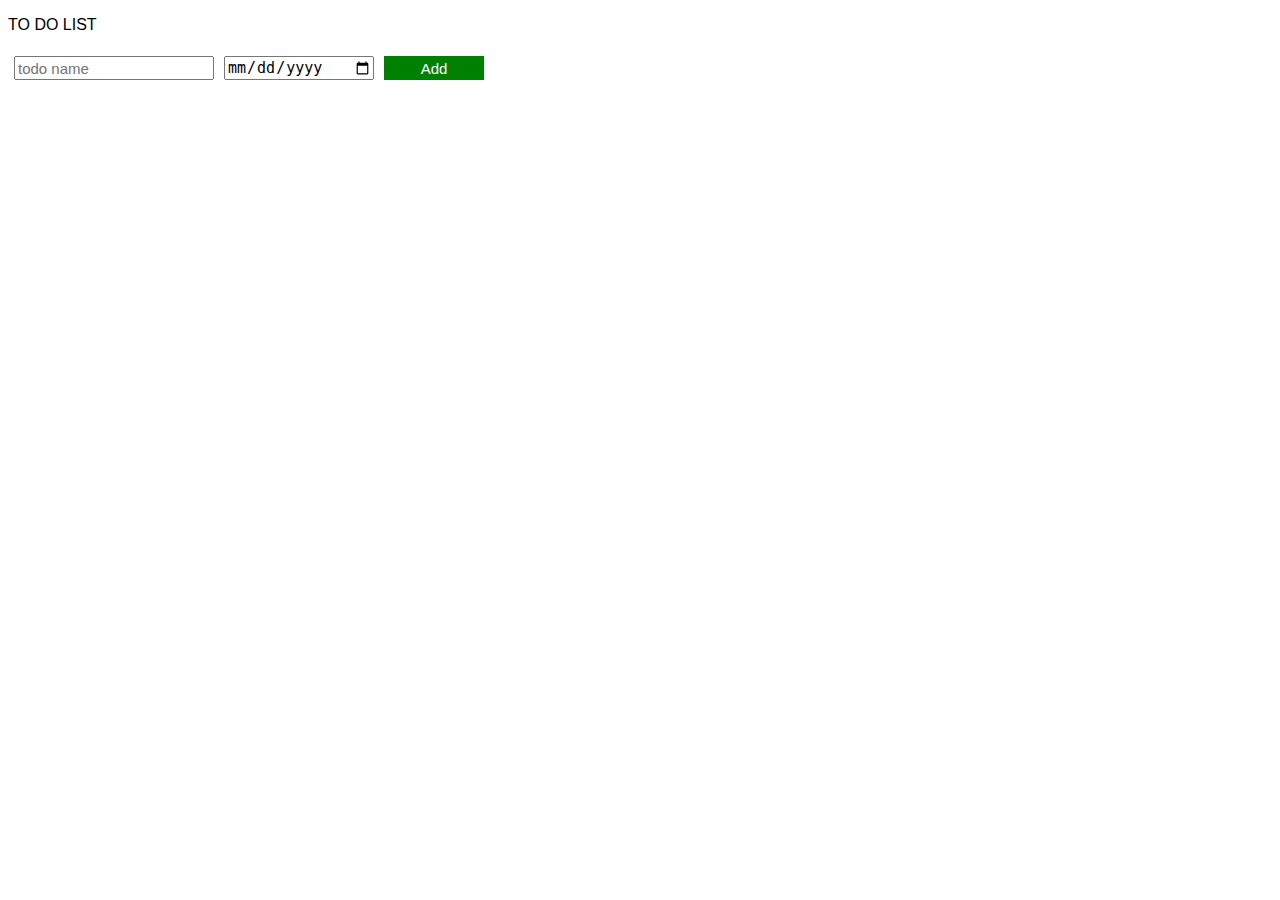
<file: index.html>
<!DOCTYPE html>
<html>
  <head>
    <title>to do list</title>
    <link rel="stylesheet" href="index.css">
            
  </head>
  <body>
    <p>TO DO LIST</p>
    <div class="todo-input-grid">
    <input placeholder= "todo name" class="js-name-input name-input">
    <input type="date"
    class="js-due-date-input due-date-input">
    <button onclick="
    addTodo();
  
    
    
    
     " class="add-todo-button">Add</button>
    </div>
    <div class="js-todo-list todo-grid" ></div>
    
      
    <script src="index.js">
     
    </script>
  </body>
</html>
</file>
<file: index.css>
body{
  font-family: Arial;
  
}


.todo-grid,
.todo-input-grid{
  display: grid;
  grid-template-columns: 200px 150px 100px;
  column-gap: 10px;
  row-gap: 10px;
  align-items: center;
  
}
.todo-input-grid{
  margin-bottom: 10px;
  padding: 6px;
  align-items: stretch;
}
.name-input,
.due-date-input{
  font-size: 15px;
}
.add-todo-button{
  background-color: green;
  color: white;
  border: none;
  font-size: 15px;
  cursor: pointer;
}
.delete-todo-button{
  background-color: darkred;
  color: white;
  border: none;
  font-size: 15px;
  cursor: pointer;
  padding-top: 10px;
  padding-bottom: 10px;
}
</file>
